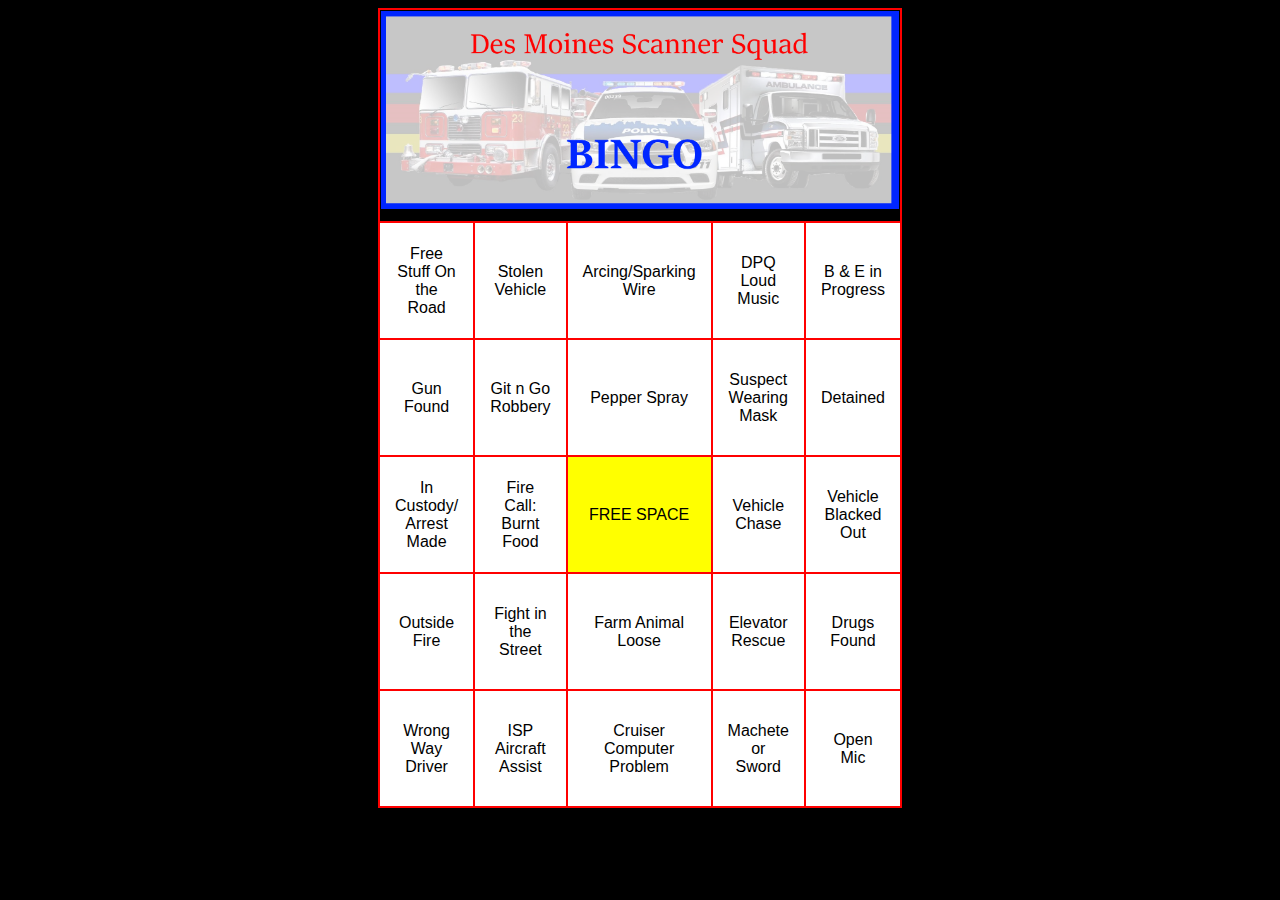
<file: index.html>
<!DOCTYPE html>
<html>
<head>
<title>Bingo</title>
<meta charset="UTF-8">
<link rel="stylesheet" href="style.css">
</head>

<body>
<table id="card">
<tr id="header">
<th colspan="5"><img src="DMSSBingo.png" width="100%"></img></th>
</tr>
<tr>
<td>Item</td>
<td>Item</td>
<td>Item</td>
<td>Item</td>
<td>Item</td>
</tr>
<tr>
<td>Item</td>
<td>Item</td>
<td>Item</td>
<td>Item</td>
<td>Item</td>
</tr>
<tr>
<td>Item</td>
<td>Item</td>
<td>Item</td>
<td>Item</td>
<td>Item</td>
</tr>
<tr>
<td>Item</td>
<td>Item</td>
<td>Item</td>
<td>Item</td>
<td>Item</td>
</tr>
<tr>
<td>Item</td>
<td>Item</td>
<td>Item</td>
<td>Item</td>
<td>Item</td>
</tr>
</table>


<script src="data.js"></script>
<script src="bingo.js"></script>
</body>
</html>
</file>
<file: style.css>
body {
background-color: black;
}
td {
padding: 15px;
background-color: white;
text-align: center;
font-family: Sans-Serif;
height: 85px;
width: 85px;
}
table, th, td {
border: 2px solid #ff0000;
border-collapse: collapse;
}
table {
margin: auto;
width: 40%;
}
th {
font-size: 45px;
}
</file>
